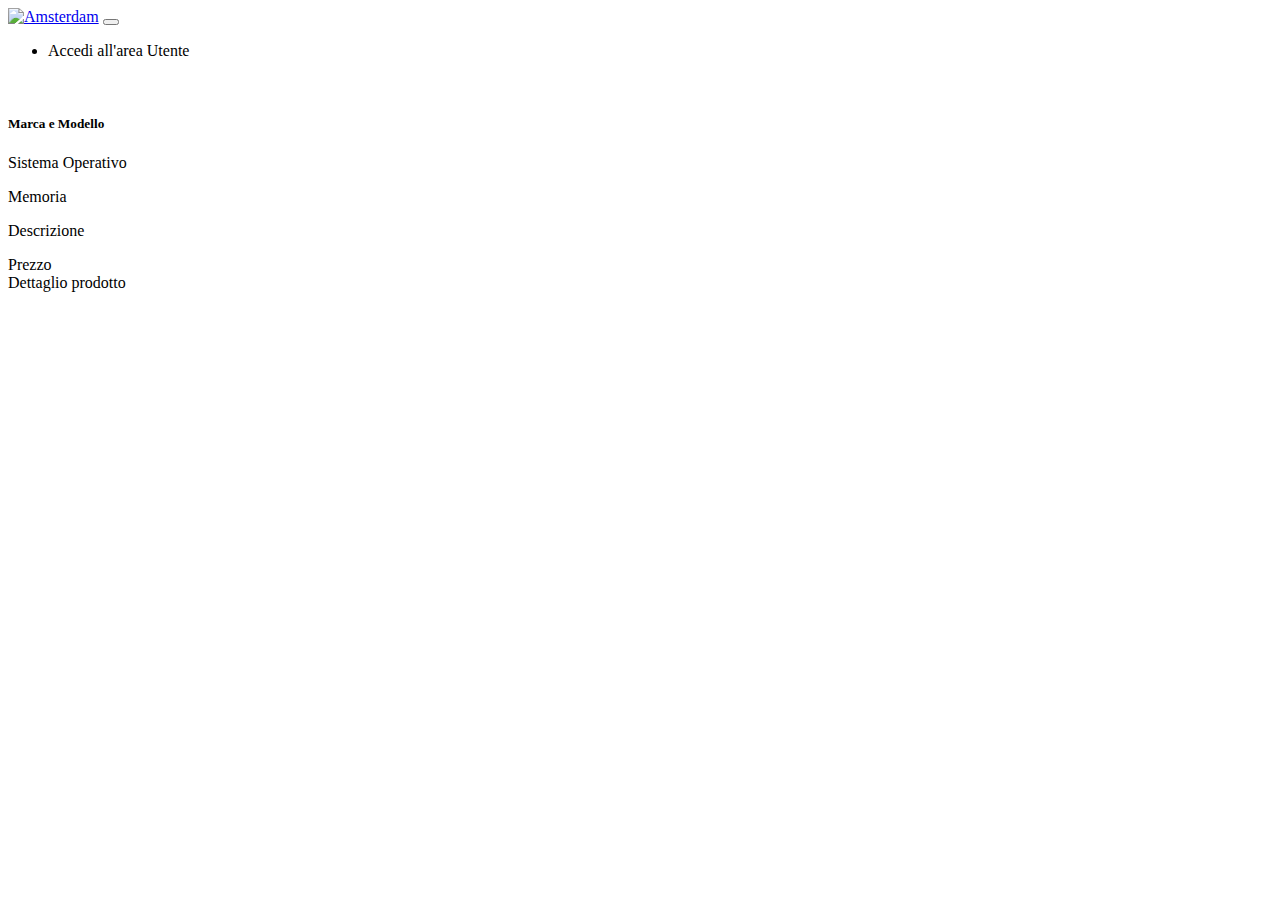
<file: src/main/resources/templates/index.html>
<!DOCTYPE html>
<html lang="en" xmlns:th="http://www.thymeleaf.org">
<head>
    <meta charset="UTF-8">
    <title>Home Page</title>
    <link href="https://cdn.jsdelivr.net/npm/bootstrap@5.3.2/dist/css/bootstrap.min.css" rel="stylesheet" integrity="sha384-T3c6CoIi6uLrA9TneNEoa7RxnatzjcDSCmG1MXxSR1GAsXEV/Dwwykc2MPK8M2HN" crossorigin="anonymous">
    <link th:href="@{style.css}" rel="stylesheet">
</head>
<body>
     <div id="container">
             <nav class="navbar navbar-expand-lg fixed-top-container">
                 <a class="navbar-brand" href="#"><img th:src="@{logoSamsung.png}" alt="Amsterdam" id="logo" /></a>
                 <button class="navbar-toggler" type="button" data-bs-toggle="collapse" data-bs-target="#mia_nav">
                     <span class="navbar-toggler-icon"></span>
                 </button>
                 <div class="collapse navbar-collapse justify-content-end" id="mia_nav">
                     <ul class="navbar-nav" id="lista">
                         <li class="navbar-item"><a class="nav-link" th:href="@{/loginutente}">Accedi all'area Utente</a></li>
                     </ul>
                 </div>
             </nav>
         <div class="row" th:each="articolo : ${articoli}">
             <div class="col-xl-12 col-lg-10 col-md-8 col-sm-12">
                 <div class="card bg-warning">
                     <img class="img-top-card" th:src="@{${articolo.immagini}}" />
                     <div class="card-body">
                         <h5 class="card-title" th:text="${articolo.marchio.nome} + ' ' + ${articolo.modello}">
                             Marca e Modello
                         </h5>
                         <p class="card-text" th:text="${articolo.sistemaOperativo}">Sistema Operativo</p>
                         <p class="card-text" th:text="${articolo.memoria} + 'GB'">Memoria</p>
                         <p class="card-text" th:text="${articolo.descrizione}">Descrizione</p>
                         <div class="card-footer">
                             <div th:text="${#numbers.formatDecimal(articolo.prezzo, 0, 'POINT', 2, 'COMMA')} + ' € '">Prezzo</div>
                             <a class="btn btn-primary" th:href="@{/dettaglio(id=${articolo.id})}">Dettaglio prodotto</a>
                         </div>
                     </div>
                 </div>
             </div>
         </div>
     </div>
</body>
</html>
</file>
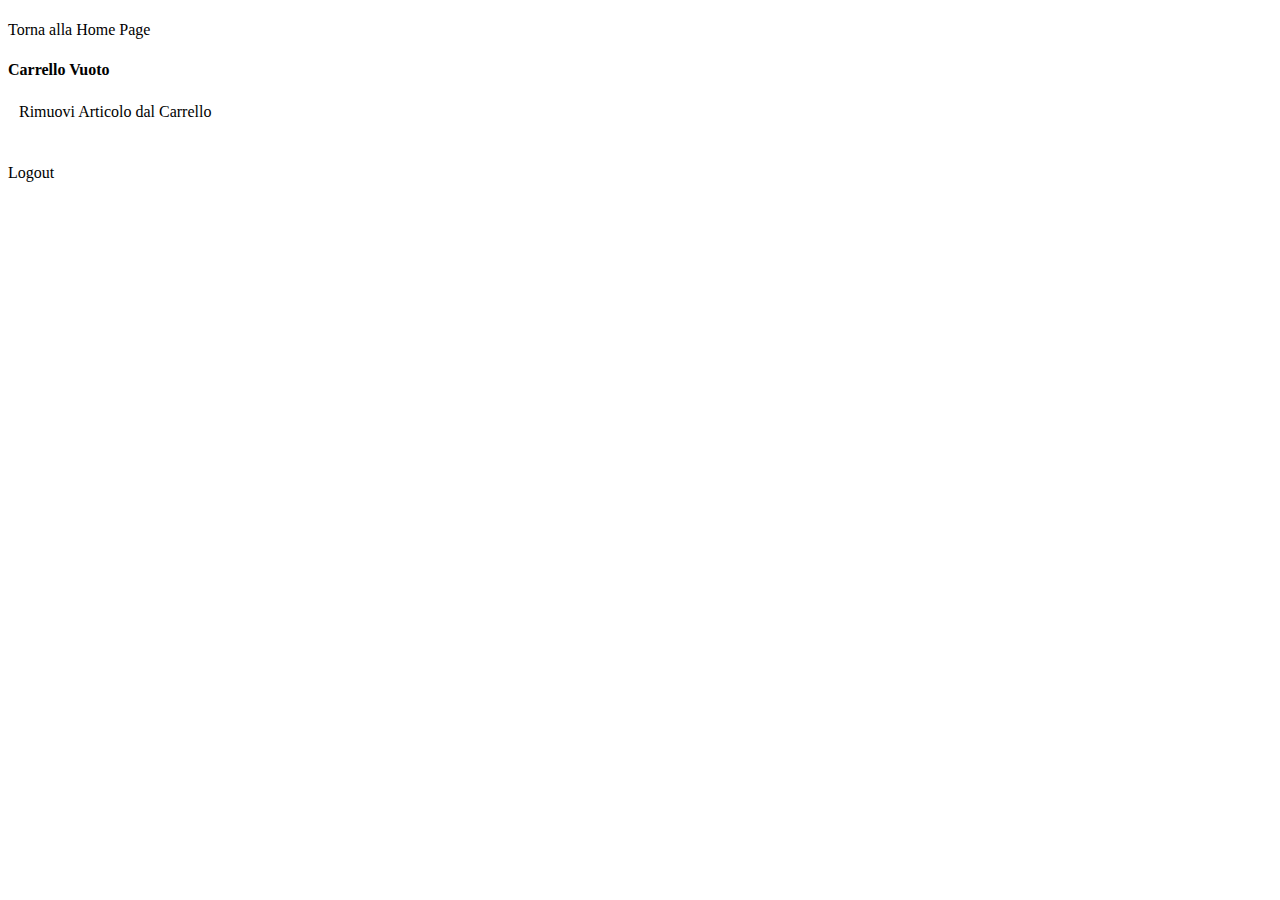
<file: src/main/resources/templates/areariservata.html>
<!DOCTYPE html>
<html lang="en" xmlns:th="http://www.thymeleaf.org">
<head>
    <meta charset="UTF-8">
    <title>Area Riservata</title>
    <link href="https://cdn.jsdelivr.net/npm/bootstrap@5.3.2/dist/css/bootstrap.min.css" rel="stylesheet" integrity="sha384-T3c6CoIi6uLrA9TneNEoa7RxnatzjcDSCmG1MXxSR1GAsXEV/Dwwykc2MPK8M2HN" crossorigin="anonymous">
    <link th:href="@{style.css}" rel="stylesheet">
</head>
<body id="colore">
     <h1 th:text="'Benvenuto in Area Riservata ' + ${utente.profilo.username}" id="title"></h1>
     <a class="btn btn-primary" th:href="@{/}">Torna alla Home Page</a>
     <h4 th:if="${carrello == null}" id="vuoto">Carrello Vuoto</h4>
     <table th:if="${carrello != null}" id="tabella">
         <tr th:each="articolo : ${carrello}">
             <td th:text="${articolo.marchio.nome} + ' ' + ${articolo.modello} + ' --> '"></td>
             <td th:text="${#numbers.formatDecimal(articolo.prezzo, 0, 'POINT', 2, 'COMMA')} + ' € '"></td>
             <td>
                 <a class="btn btn-primary" th:href="@{/areariservata/rimuovi(id=${articolo.id})}">Rimuovi Articolo dal Carrello</a>
             </td>
         </tr>
     </table>
     <h5 th:if="${carrello != null}" th:text="'Totale Carrello ' + ${#numbers.formatDecimal(total, 0, 'POINT', 2, 'COMMA')} + ' € '" id="totale"></h5>
     </br>
     <div>
         <a class="btn btn-warning" th:href="@{/areariservata/logout}">Logout</a>
     </div>
</body>
</html>
</file>
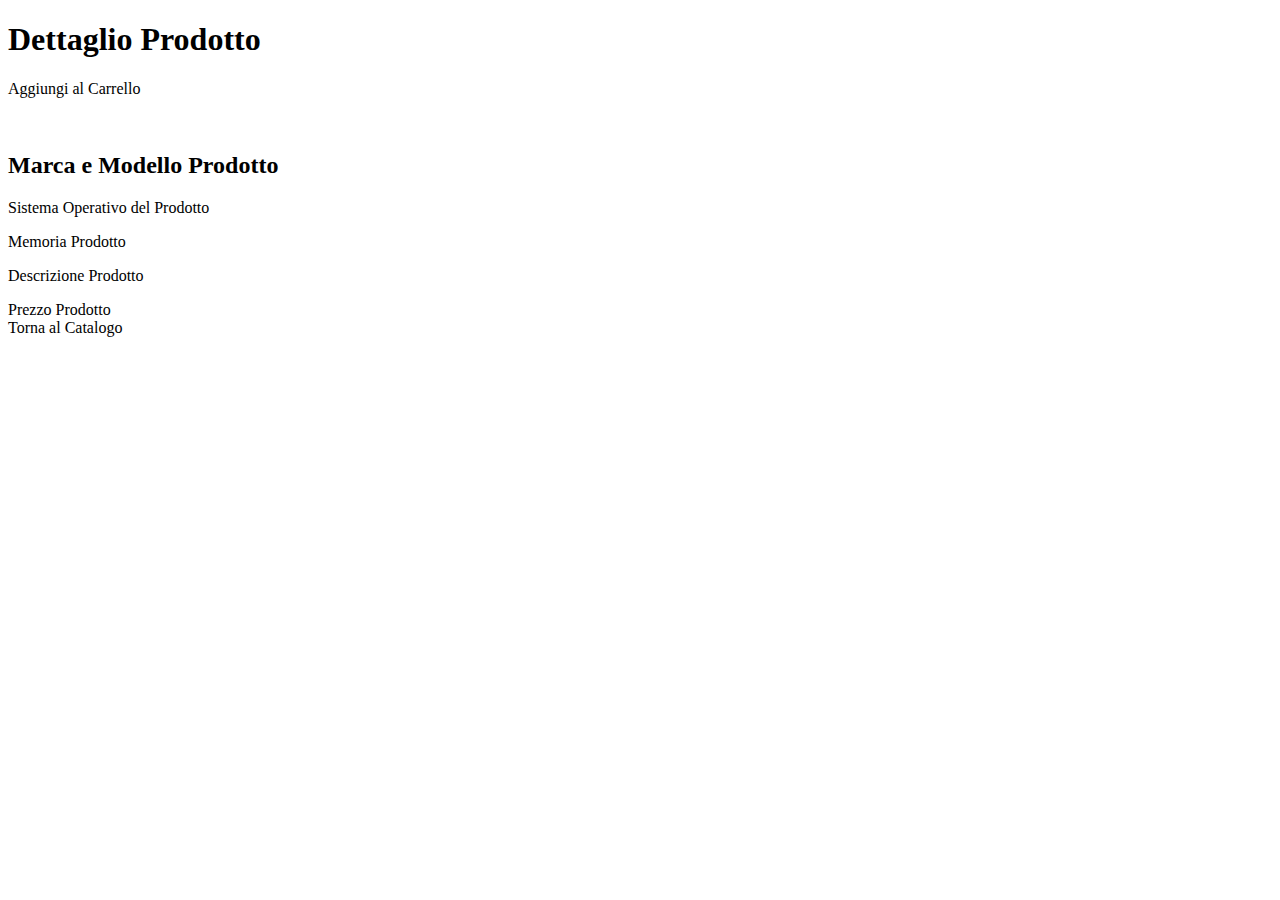
<file: src/main/resources/templates/dettaglio.html>
<!DOCTYPE html>
<html lang="en" xmlns:th="http://www.thymeleaf.org">
<head>
    <meta charset="UTF-8">
    <title>Dettaglio Prodotto</title>
    <link href="https://cdn.jsdelivr.net/npm/bootstrap@5.3.2/dist/css/bootstrap.min.css" rel="stylesheet" integrity="sha384-T3c6CoIi6uLrA9TneNEoa7RxnatzjcDSCmG1MXxSR1GAsXEV/Dwwykc2MPK8M2HN" crossorigin="anonymous">
    <link th:href="@{style.css}" rel="stylesheet">
</head>
<body>
<h1>
    Dettaglio Prodotto
</h1>

<a class="btn btn-primary" th:href="@{/dettaglio/aggiungi(id=${articolo.id})}">Aggiungi al Carrello</a>
<p th:if="${add != null}" th:text="${add.equals('yes') ? 'Libro Aggiunto al Carrello' : 'Libro già presente nel Carrello'}" th:style="${add.equals('yes') ? 'color:green' : 'color:red'}"></p>

     <div class="card bg-success">
         <img class="imDettaglio" th:src="@{${articolo.immagini}}" />
         <h2 class="card-title" th:text="${articolo.marchio.nome} + ' ' + ${articolo.modello}">Marca e Modello Prodotto</h2>
         <p class="card-text" th:text="${articolo.sistemaOperativo}">Sistema Operativo del Prodotto</p>
         <p class="card-text" th:text="${articolo.memoria}">Memoria Prodotto</p>
         <p class="card-text" th:text="${articolo.descrizione}">Descrizione Prodotto</p>
         <div class="card-footer">
             <div th:text="${#numbers.formatDecimal(articolo.prezzo, 0, 'POINT', 2, 'COMMA')} + ' € '">Prezzo Prodotto</div>
             <a class="btn btn-primary" th:href="@{/}">Torna al Catalogo</a>
         </div>
     </div>
</body>
</html>
</file>
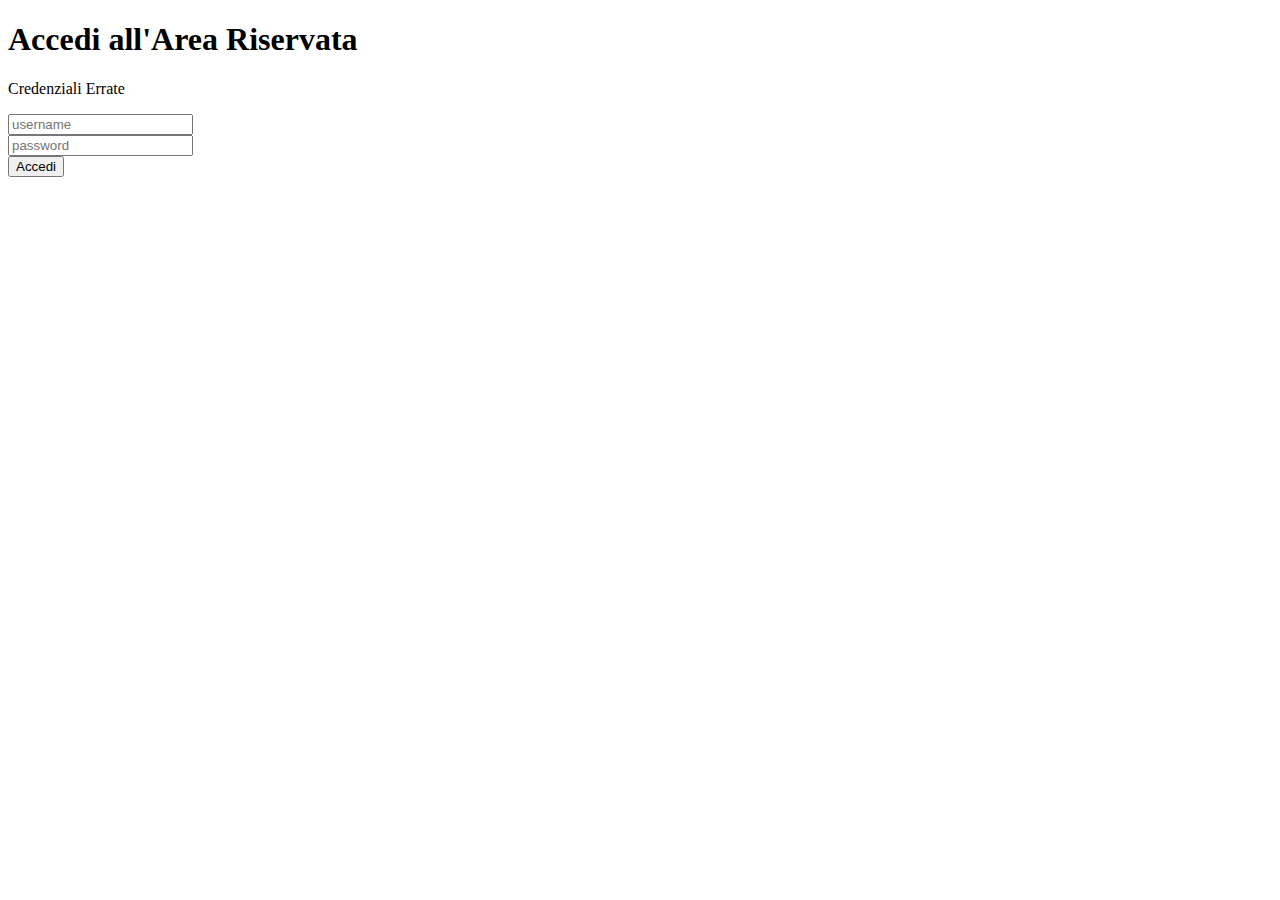
<file: src/main/resources/templates/loginutente.html>
<!DOCTYPE html>
<html lang="en" xmlns:th="http://www.thymeleaf.org">
<head>
    <meta charset="UTF-8">
    <title>Login Utente</title>
    <link th:href="@{style.css}" rel="stylesheet">
</head>
<h1 id="loginTitle">
    Accedi all'Area Riservata
</h1>
<body id="sfondo">
       <p id="errore" th:if="${error != null}">Credenziali Errate</p>
      <form action="/loginutente" method="post">
          <div id="container">
              <div class="campi">
                  <input type="text" name="username" placeholder="username" class="caselle" />
              </div>

              <div class="campi">
                  <input type="password" name="password" placeholder="password" class="caselle" />
              </div>

              <div class="campi">
                  <input type="submit" value="Accedi" id="casellabutton" />
              </div>
          </div>
      </form>
</body>
</html>
</file>
